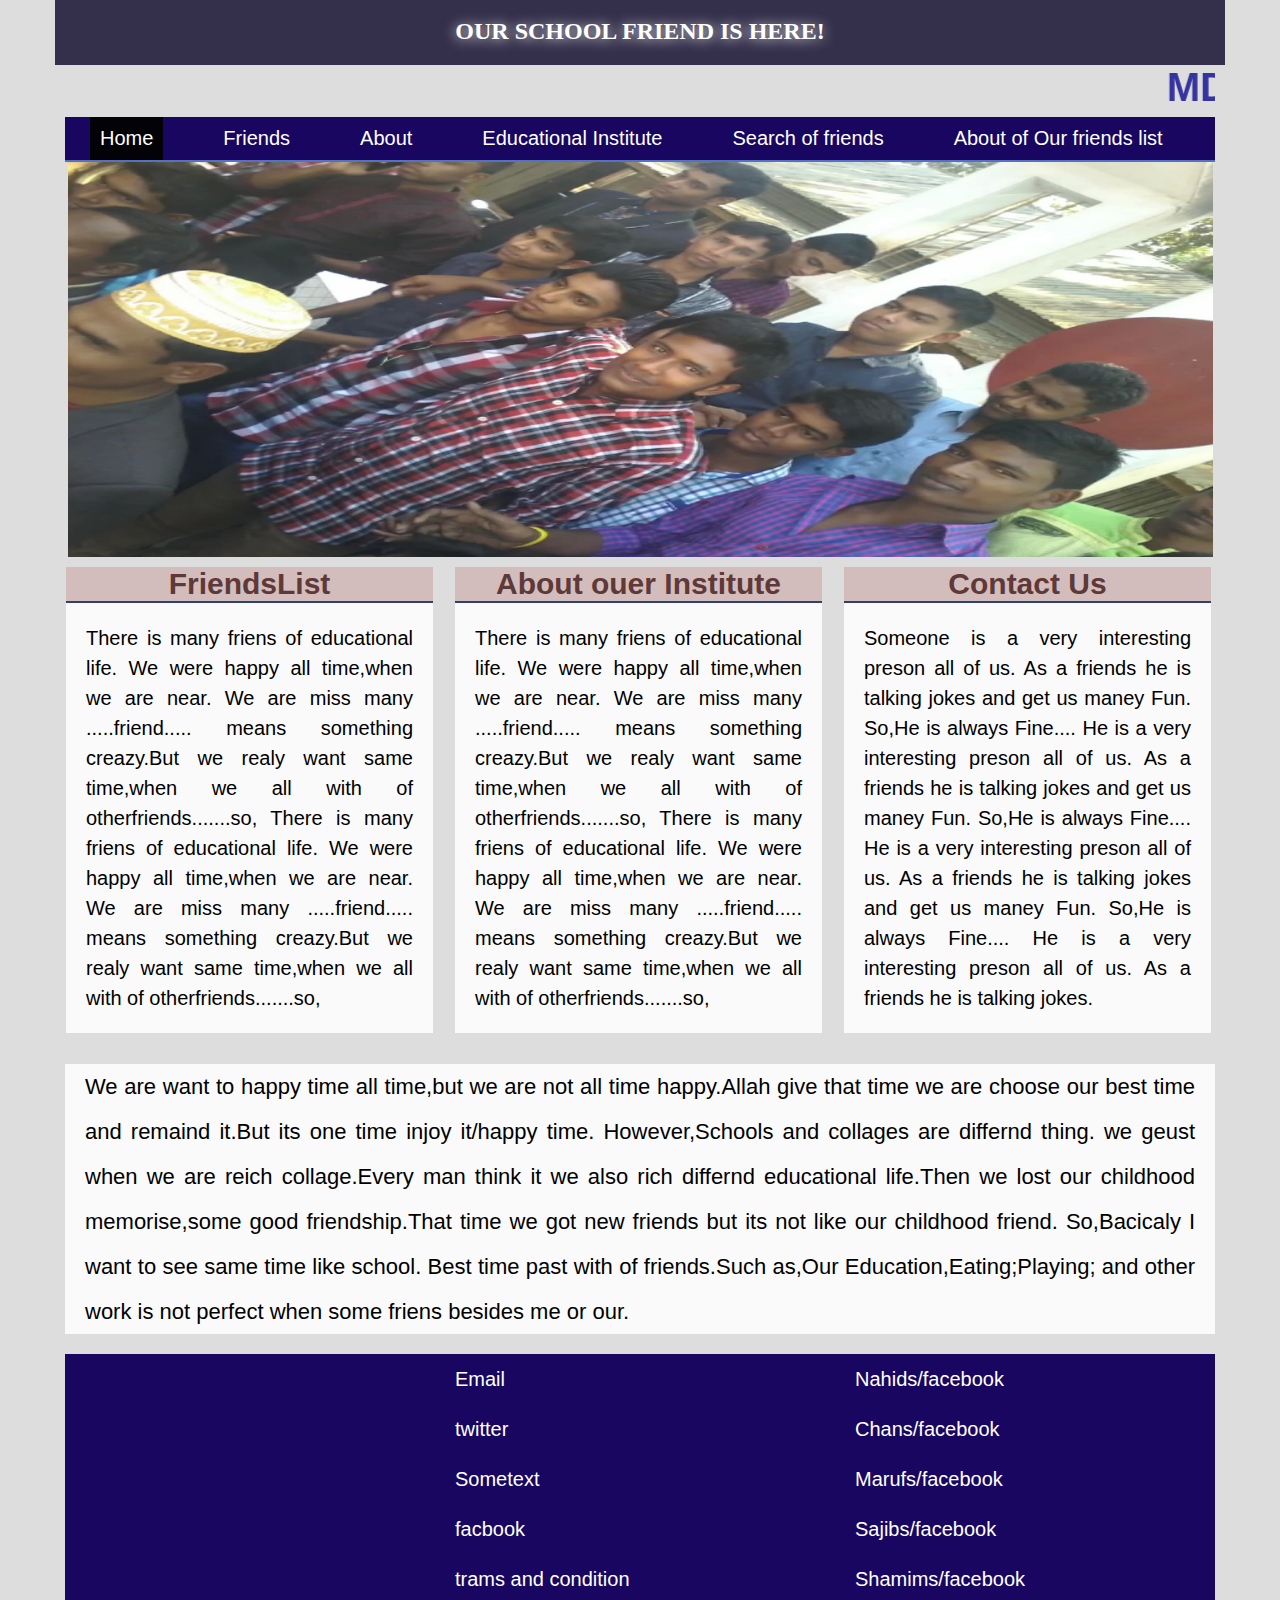
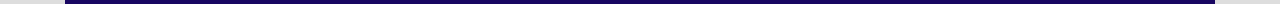
<file: index.html>
<!DOCKTYPE html>
<html>
<head>
<title>Friends Site</title>
<meta name="viewport" content="width==device-width, initial-scale=1.0">
<link href="style.css" type="text/css" rel="stylesheet"></link>
<link href="responsive.css" type="text/css" rel="stylesheet"></link>
</head>

<body>
<div class="header">
  <h2> OUR SCHOOL FRIEND IS HERE!</h2>
</div>

<div class="main-container">
<div class="masum">
<marquee><h1>MD.Masum.He is very ill.Imadiately go to see him.</h1></marquee>

</div>
</div>

<nav>
<div class="main-container">
<div class="main-menu">
  <ul>
  <li><a id="active" href="index.html">Home</a></li>
  <li><a href="FriendsList.html">Friends</a></li>
  <li><a href="About me.html">About</a></li>
  <li><a href="index.html">Educational Institute</a></li>
  <li><a href="FriendsList.html">Search of friends</a></li>
  <li><a href="About me.html">About of Our friends list</a></li>
  </ul>
  </div>
  </div>
</nav>
<header>
<div id="ncontainer">
     <div class="slider-container">
     <div class="sliderItmes active"><img src="slider1.png" alt="image"></img></div>
     <div class="sliderItmes"><img src="slider4.png" alt="image"></img></div>
     <div class="sliderItmes"><img src="slider5.png" alt="image"></img></div>
     <div class="sliderItmes"><img src="slider6.png" alt="image"></img></div>
     </div>
	 </div>
</header>
<section id="section1-blocks">
<div class="main-container">
<div class="blocks">
<h2><a href="FriendsList.html">FriendsList</a></h2>
<p>There is many friens of educational life.
   We were happy all time,when we are near.
   We are miss many .....friend..... means 
   something creazy.But we realy want same time,when
   we all with of otherfriends.......so,
   There is many friens of educational life.
   We were happy all time,when we are near.
   We are miss many .....friend..... means 
   something creazy.But we realy want same time,when
   we all with of otherfriends.......so,
 </p>  
</div>
</div>
<div class="main-container">
<div class="blocks">
<h2><a href="#">About ouer Institute</a></h2>
<p>There is many friens of educational life.
   We were happy all time,when we are near.
   We are miss many .....friend..... means 
   something creazy.But we realy want same time,when
   we all with of otherfriends.......so,
   There is many friens of educational life.
   We were happy all time,when we are near.
   We are miss many .....friend..... means 
   something creazy.But we realy want same time,when
   we all with of otherfriends.......so,
 </p>  
</div>
</div>
<div class="main-container">
<div class="blocks">
<h2><a href="About me.html">Contact Us</a></h2>
<p>Someone is a very interesting preson all of us.
 As a friends he is talking jokes and get us maney Fun.
 So,He is always Fine....
He is a very interesting preson all of us.
 As a friends he is talking jokes and get us maney Fun.
 So,He is always Fine....
 He is a very interesting preson all of us.
 As a friends he is talking jokes and get us maney Fun.
 So,He is always Fine....
 He is a very interesting preson all of us.
 As a friends he is talking jokes.
</div>
</div>
</section>
<section id="section2">
 <div class="main-content">
 <div class="main-container">
 <div class="some-text">
  <p>We are want to happy time all time,but
     we are not all time happy.Allah give that
	 time we are choose our best time and remaind
	 it.But its one time injoy it/happy time.
	 However,Schools and collages are differnd thing.
	 we geust when we are reich collage.Every man think it
	 we also rich differnd educational life.Then we lost
	 our childhood memorise,some good friendship.That time
	 we got new friends but its not like our childhood friend.
	 So,Bacicaly I want to see same time like school.
     Best time past with of friends.Such as,Our Education,Eating;Playing;
	 and other work is not perfect when some friens besides me or our.
 </div>
 </div>
 </div>

</section>



<footer>
<div class="links-footer">
<div class="main-container">
<div class="links">
    <ul>
     <li><a href="#">Nahids/facebook</a></li>
	<li><a href="#">Chans/facebook</a></li>
	<li><a href="#">Marufs/facebook</a></li>
	<li><a href="#">Sajibs/facebook</a></li>
	<li><a href="#">Shamims/facebook</a></li>
    </ul>


</div>
</div>
<div class="main-container">
<div class="links">
    <ul>
     <li><a href="About me.html">Email</a></li>
	<li><a href="#">twitter</a></li>
	<li><a href="#">Sometext</a></li>
	<li><a href="#">facbook</a></li>
	<li><a href="#">trams and condition</a></li>
    </ul>


</div>
</div>
</div>


</footer>


<script src="javasp.js" type="text/javascript"></script>
</body>


</html>
</file>
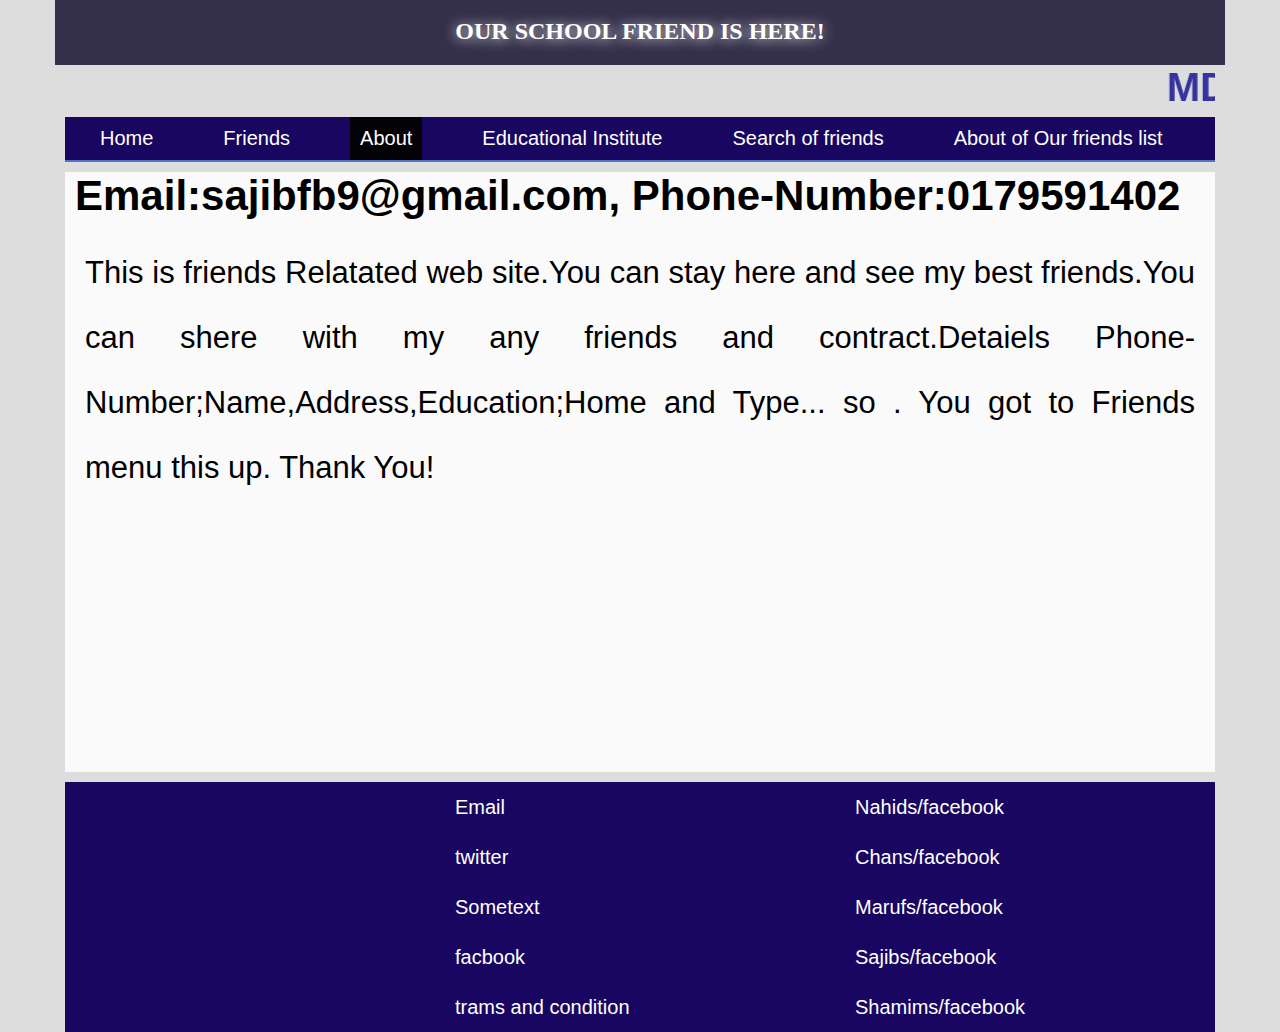
<file: About me.html>
<!DOCKTYPE html>
<html>
<head>
<title>Friends Site</title>
<meta name="viewport" content="width==device-width, initial-scale=1.0">
<link href="style.css" type="text/css" rel="stylesheet"></link>
<link href="responsive.css" type="text/css" rel="stylesheet"></link>
</head>

<body>
<div class="header">
  <h2> OUR SCHOOL FRIEND IS HERE!</h2>
</div>

<div class="main-container">
<div class="masum">
<marquee><h1>MD.Masum.He is very ill.Imadiately go to see him.</h1></marquee>

</div>
</div>

<nav>
<div class="main-container">
<div class="main-menu">
  <ul>
  <li><a href="index.html">Home</a></li>
  <li><a href="FriendsList.html">Friends</a></li>
 <li><a id="active" href="About me.html">About </a></li>
  <li><a href="index.html">Educational Institute</a></li>
  <li><a href="FriendsList.html">Search of friends</a></li>
  <li><a href="About me.html">About of Our friends list</a></li>
  </ul>
  </div>
  </div>
</nav>
<div class="main-container">
<div class="about-me">
<h2>Email:sajibfb9@gmail.com,
    Phone-Number:0179591402
</h2>
<p>This is friends Relatated web site.You can stay here and see my 
best friends.You can shere with my any friends and contract.Detaiels
Phone-Number;Name,Address,Education;Home and Type... so .
You got to Friends menu this up.
Thank You!


</div>


</div>









<footer>
<div class="links-footer">
<div class="main-container">
<div class="links">
    <ul>
     <li><a href="#">Nahids/facebook</a></li>
	<li><a href="#">Chans/facebook</a></li>
	<li><a href="#">Marufs/facebook</a></li>
	<li><a href="#">Sajibs/facebook</a></li>
	<li><a href="#">Shamims/facebook</a></li>
    </ul>


</div>
</div>
<div class="main-container">
<div class="links">
    <ul>
     <li><a href="#">Email</a></li>
	<li><a href="#">twitter</a></li>
	<li><a href="#">Sometext</a></li>
	<li><a href="#">facbook</a></li>
	<li><a href="#">trams and condition</a></li>
    </ul>


</div>
</div>
</div>


</footer>


<script src="javasp.js" type="text/javascript"></script>
</body>


</html>
</file>
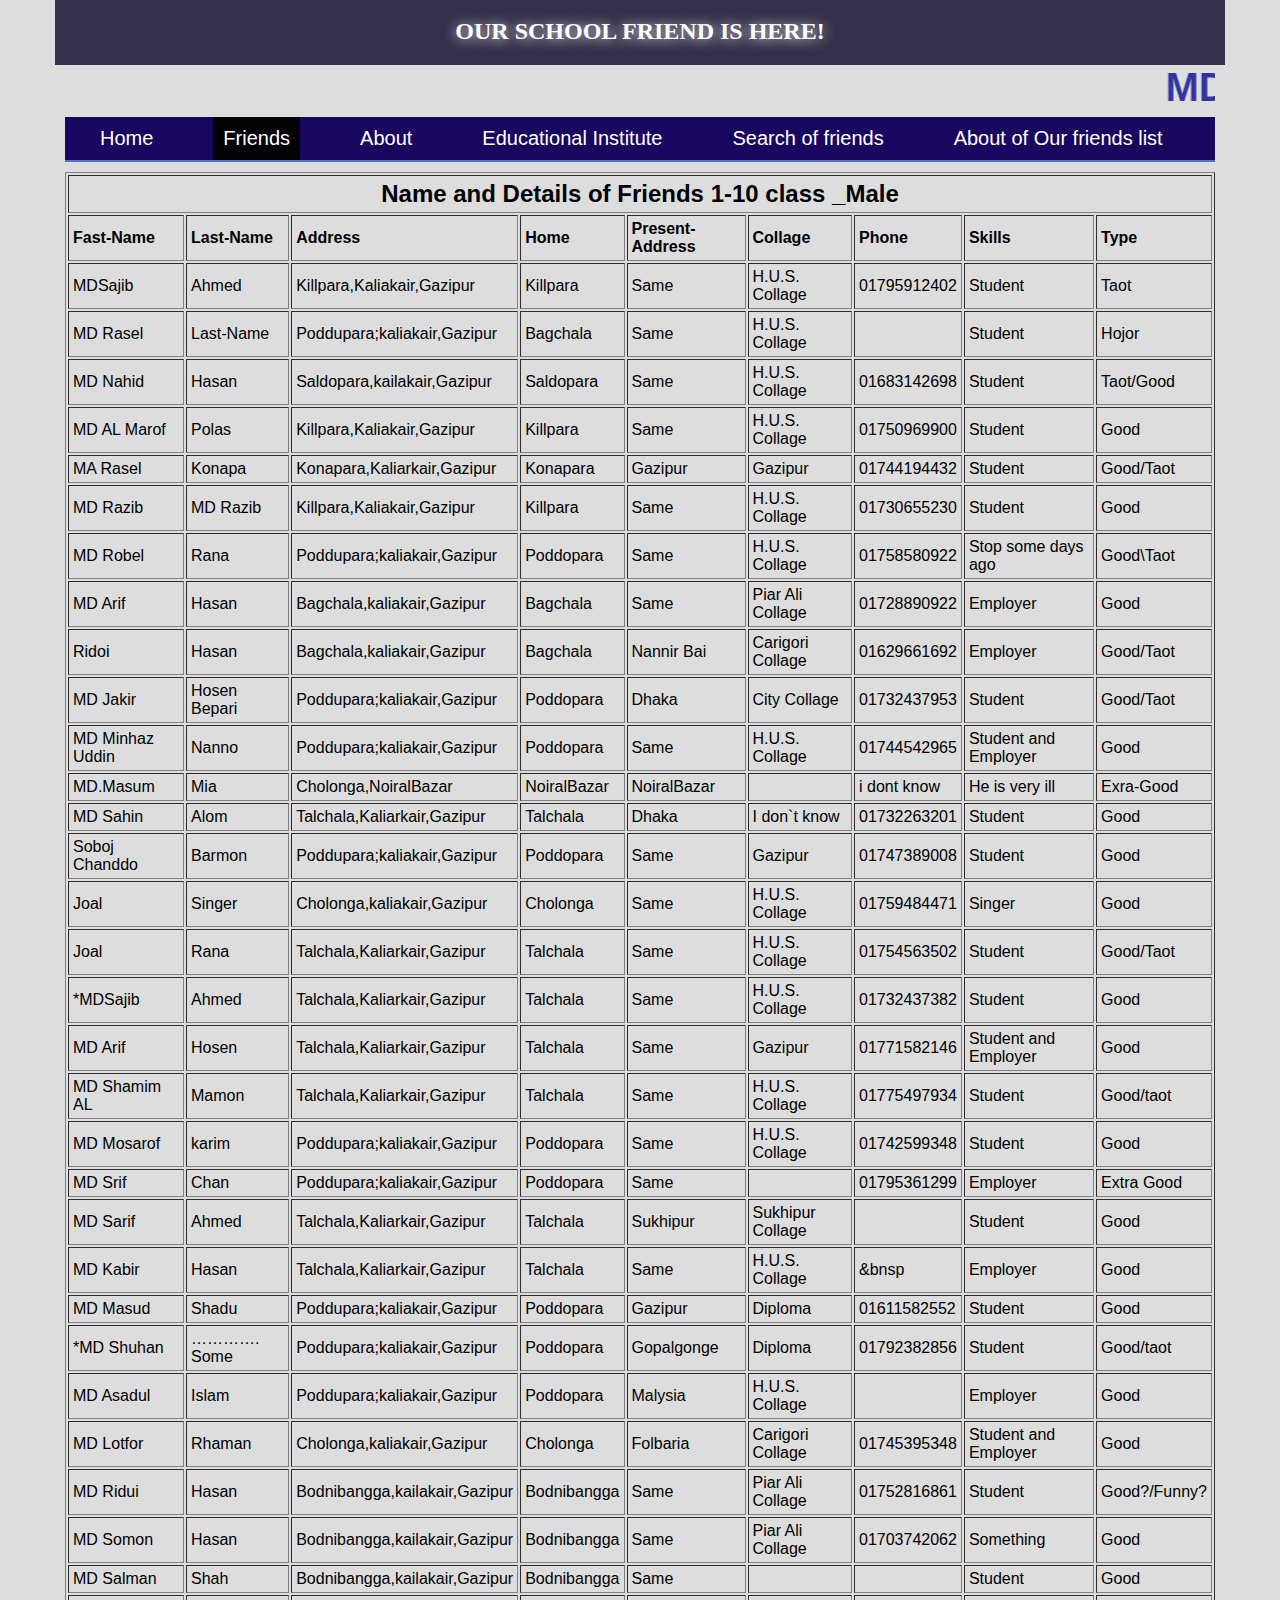
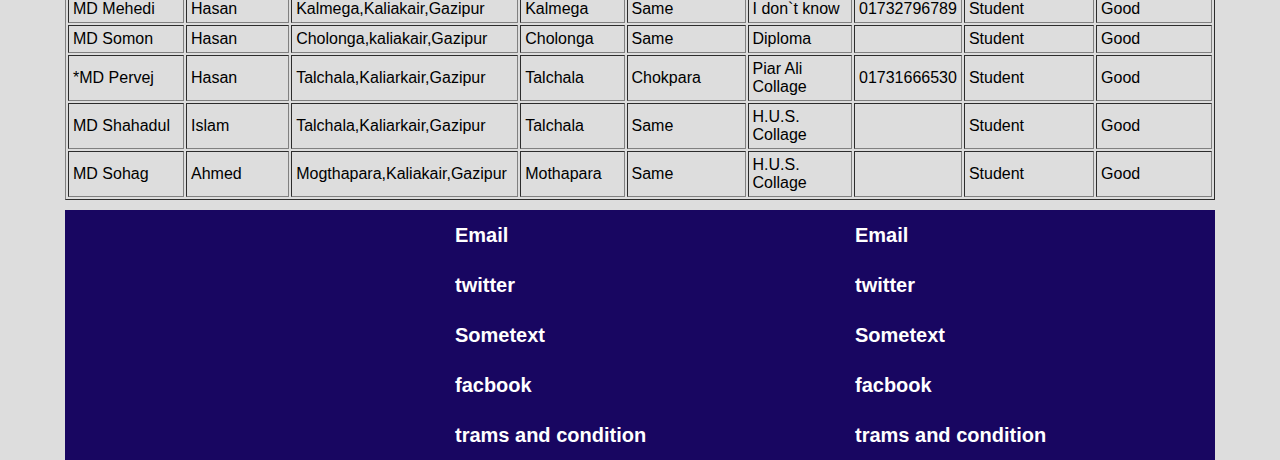
<file: FriendsList.html>
<!DOCKTYPE html>
<html>
<head>
<title>Friends Site</title>
<meta name="viewport" content="width==device-width, initial-scale=1.0">
<link href="style.css" type="text/css" rel="stylesheet"></link>
<link href="responsive.css" type="text/css" rel="stylesheet"></link>
</head>

<body>
<div class="header">
  <h2> OUR SCHOOL FRIEND IS HERE!</h2>
</div>

<div class="main-container">
<div class="masum">
<marquee><h1>MD.Masum.He is very ill.Imadiately go to see him.</h1></marquee>

</div>
</div>

<nav>
<div class="main-container">
<div class="main-menu">
  <ul>
  <li><a  href="index.html">Home</a></li>
  <li><a id="active" href="FriendsList.html">Friends</a></li>
  <li><a href="About me.html">About</a></li>
  <li><a href="index.html">Educational Institute</a></li>
  <li><a href="FriendsList.html">Search of friends</a></li>
  <li><a href="About me.html">About of Our friends list</a></li>
  </ul>
  </div>
  </div>
</nav>
<div class="main-container">
<table border="1px">
<div class="Database-Feiends">
<tr><td colspan="9"><h2>Name and Details of Friends 1-10 class _Male </h2></td></tr>
<tr><td><b>Fast-Name</b></td><td><b>Last-Name</b></td><td><b>Address</b></td>
<td><b>Home</b></td><td><b>Present-Address</b></td>
<b><td><b>Collage</b></b></td><td><b>Phone</b></td><td><b>Skills</b></td><td><b>Type</b></td></tr>

<tr><td>MDSajib</td><td>Ahmed</td><td>Killpara,Kaliakair,Gazipur</td><td>Killpara</td><td>Same</td>
<td>H.U.S. Collage</td><td>01795912402</td><td>Student</td><td>Taot</td></tr>

<tr><td>MD Rasel</td><td>Last-Name</td><td>Poddupara;kaliakair,Gazipur</td><td>Bagchala</td><td>Same</td>
<td>H.U.S. Collage</td><td> &nbsp </td><td>Student</td><td>Hojor</td></tr>

<tr><td>MD Nahid</td><td>Hasan</td><td>Saldopara,kailakair,Gazipur</td><td>Saldopara</td><td>Same</td>
<td>H.U.S. Collage</td><td>01683142698</td><td>Student</td><td>Taot/Good</td></tr>

<tr><td>MD AL Marof</td><td>Polas</td><td>Killpara,Kaliakair,Gazipur</td><td>Killpara</td><td>Same</td>
<td>H.U.S. Collage</td><td>01750969900</td><td>Student</td><td>Good</td></tr>

<tr><td>MA Rasel </td><td>Konapa</td><td>Konapara,Kaliarkair,Gazipur</td><td>Konapara</td><td>Gazipur</td>
<td>Gazipur</td><td>01744194432</td><td>Student</td><td>Good/Taot</td></tr>

<tr><td>MD Razib</td><td>MD Razib</td><td>Killpara,Kaliakair,Gazipur</td><td>Killpara</td><td>Same</td>
<td>H.U.S. Collage</td><td>01730655230</td><td>Student</td><td>Good</td></tr>

<tr><td>MD Robel</td><td>Rana</td><td>Poddupara;kaliakair,Gazipur</td><td>Poddopara</td><td>Same</td>
<td>H.U.S. Collage</td><td>01758580922</td><td>Stop some days ago</td><td>Good\Taot</td></tr>

<tr><td>MD Arif</td><td>Hasan</td><td>Bagchala,kaliakair,Gazipur</td><td>Bagchala</td><td>Same</td>
<td>Piar Ali Collage</td><td>01728890922</td><td>Employer</td><td>Good</td></tr>

<tr><td>Ridoi</td><td>Hasan</td><td>Bagchala,kaliakair,Gazipur</td><td>Bagchala</td><td>Nannir Bai</td>
<td>Carigori Collage</td><td>01629661692</td><td>Employer</td><td>Good/Taot</td></tr>

<tr><td>MD Jakir</td><td>Hosen Bepari</td><td>Poddupara;kaliakair,Gazipur</td><td>Poddopara</td><td>Dhaka</td>
<td>City Collage</td><td>01732437953</td><td>Student</td><td>Good/Taot</td></tr>

<tr><td>MD Minhaz Uddin</td><td>Nanno</td><td>Poddupara;kaliakair,Gazipur</td><td>Poddopara</td><td>Same</td>
<td>H.U.S. Collage</td><td>01744542965</td><td>Student and Employer</td><td>Good</td></tr>

<tr><td>MD.Masum</td><td>Mia</td><td>Cholonga,NoiralBazar</td><td>NoiralBazar</td><td>NoiralBazar</td>
<td> &nbsp </td><td>i dont know</td><td>He is very ill</td><td>Exra-Good</td></tr>

<tr><td>MD Sahin</td><td>Alom</td><td>Talchala,Kaliarkair,Gazipur</td><td>Talchala</td><td>Dhaka</td>
<td>I don`t know</td><td>01732263201</td><td>Student</td><td>Good</td></tr>

<tr><td>Soboj Chanddo</td><td>Barmon</td><td>Poddupara;kaliakair,Gazipur</td><td>Poddopara</td><td>Same</td>
<td>Gazipur</td><td>01747389008</td><td>Student</td><td>Good</td></tr>

<tr><td>Joal</td><td>Singer</td><td>Cholonga,kaliakair,Gazipur</td><td>Cholonga</td><td>Same</td>
<td>H.U.S. Collage</td><td>01759484471</td><td>Singer</td><td>Good</td></tr>

<tr><td>Joal</td><td>Rana</td><td>Talchala,Kaliarkair,Gazipur</td><td>Talchala</td><td>Same</td>
<td>H.U.S. Collage</td><td>01754563502</td><td>Student</td><td>Good/Taot</td></tr>

<tr><td>*MDSajib</td><td>Ahmed</td><td>Talchala,Kaliarkair,Gazipur</td><td>Talchala</td><td>Same</td>
<td>H.U.S. Collage</td><td>01732437382</td><td>Student</td><td>Good</td></tr>

<tr><td>MD Arif</td><td>Hosen</td><td>Talchala,Kaliarkair,Gazipur</td><td>Talchala</td><td>Same</td>
<td>Gazipur</td><td>01771582146</td><td>Student and Employer</td><td>Good</td></tr>

<tr><td>MD Shamim AL</td><td>Mamon</td><td>Talchala,Kaliarkair,Gazipur</td><td>Talchala</td><td>Same</td>
<td>H.U.S. Collage</td><td>01775497934</td><td>Student</td><td>Good/taot</td></tr>

<tr><td>MD Mosarof</td><td>karim</td><td>Poddupara;kaliakair,Gazipur</td><td>Poddopara</td><td>Same</td>
<td>H.U.S. Collage</td><td>01742599348</td><td>Student</td><td>Good</td></tr>

<tr><td>MD Srif</td><td>Chan</td><td>Poddupara;kaliakair,Gazipur</td><td>Poddopara</td><td>Same</td>
<td> &nbsp </td><td>01795361299</td><td>Employer</td><td>Extra Good</td></tr>

<tr><td>MD Sarif</td><td>Ahmed</td><td>Talchala,Kaliarkair,Gazipur</td><td>Talchala</td><td>Sukhipur</td>
<td>Sukhipur Collage</td><td> &nbsp </td><td>Student</td><td>Good</td></tr>

<tr><td>MD Kabir</td><td>Hasan</td><td>Talchala,Kaliarkair,Gazipur</td><td>Talchala</td><td>Same</td>
<td>H.U.S. Collage</td><td> &bnsp </td><td>Employer</td><td>Good</td></tr>

<tr><td>MD Masud</td><td>Shadu</td><td>Poddupara;kaliakair,Gazipur</td><td>Poddopara</td><td>Gazipur</td>
<td>Diploma</td><td>01611582552</td><td>Student</td><td>Good</td></tr>

<tr><td>*MD Shuhan </td><td>…………. Some</td><td>Poddupara;kaliakair,Gazipur</td><td>Poddopara</td><td>Gopalgonge</td>
<td>Diploma</td><td>01792382856</td><td>Student</td><td>Good/taot</td></tr>

<tr><td>MD Asadul</td><td>Islam</td><td>Poddupara;kaliakair,Gazipur</td><td>Poddopara</td><td>Malysia</td>
<td>H.U.S. Collage</td><td> &nbsp </td><td>Employer</td><td>Good</td></tr>

<tr><td>MD Lotfor</td><td>Rhaman</td><td>Cholonga,kaliakair,Gazipur</td><td>Cholonga</td><td>Folbaria</td>
<td>Carigori Collage</td><td>01745395348</td><td>Student and Employer</td><td>Good</td></tr>

<tr><td>MD Ridui</td><td>Hasan</td><td>Bodnibangga,kailakair,Gazipur</td><td>Bodnibangga</td><td>Same</td>
<td>Piar Ali Collage</td><td>01752816861</td><td>Student</td><td>Good?/Funny?</td></tr>

<tr><td>MD Somon</td><td>Hasan</td><td>Bodnibangga,kailakair,Gazipur</td><td>Bodnibangga</td><td>Same</td>
<td>Piar Ali Collage</td><td>01703742062</td><td>Something</td><td>Good</td></tr>

<tr><td>MD Salman</td><td>Shah</td><td>Bodnibangga,kailakair,Gazipur</td><td>Bodnibangga</td><td>Same</td>
<td> &nbsp </td><td> &nbsp </td><td>Student</td><td>Good</td></tr>

<tr><td>MD Mehedi</td><td>Hasan</td><td>Kalmega,Kaliakair,Gazipur</td><td>Kalmega</td><td>Same</td>
<td>I don`t know</td><td>01732796789</td><td>Student</td><td>Good</td></tr>

<tr><td>MD Somon</td><td>Hasan</td><td>Cholonga,kaliakair,Gazipur</td><td>Cholonga</td><td>Same</td>
<td>Diploma</td><td> &nbsp </td><td>Student</td><td>Good</td></tr>

<tr><td>*MD Pervej </td><td>Hasan</td><td>Talchala,Kaliarkair,Gazipur</td><td>Talchala</td><td>Chokpara</td>
<td>Piar Ali Collage</td><td>01731666530</td><td>Student</td><td>Good</td></tr>

<tr><td>MD Shahadul</td><td>Islam</td><td>Talchala,Kaliarkair,Gazipur</td><td>Talchala</td><td>Same</td>
<td>H.U.S. Collage</td><td> &nbsp </td><td>Student</td><td>Good</td></tr>

<tr><td>MD Sohag</td><td>Ahmed</td><td>Mogthapara,Kaliakair,Gazipur</td><td>Mothapara</td><td>Same</td>
<td>H.U.S. Collage</td><td> &nbsp </td><td>Student</td><td>Good</td></tr>






</table>
</div>
</div>



<footer>
<div class="links-footer">
<div class="main-container">
<div class="links">
    <ul>
     <li><a href="#">Email</a></li>
	<li><a href="#">twitter</a></li>
	<li><a href="#">Sometext</a></li>
	<li><a href="#">facbook</a></li>
	<li><a href="#">trams and condition</a></li>
    </ul>


</div>
</div>
<div class="main-container">
<div class="links">
    <ul>
     <li><a href="#">Email</a></li>
	<li><a href="#">twitter</a></li>
	<li><a href="#">Sometext</a></li>
	<li><a href="#">facbook</a></li>
	<li><a href="#">trams and condition</a></li>
    </ul>


</div>
</div>
</div>


</footer>


<script src="javasp.js" type="text/javascript"></script>
</body>


</html>
</file>
<file: style.css>
*{margin:0 auto;padding:0}
body{background:#ddd;}
img {
    width: 100%;
}
.main-container{width:1170px;padding:0;font-size:20px;font-family:arial;}
.masum {
    color: #35339f;
    height: 22px;
    margin: 10px;
    margin-top: 0px;
    margin-bottom: 30px;
}
.header {
    width: 1170px;
    background: #34304b;
    height: 65px;
}
.header h2 {
    text-align: center;
    color: white;
    margin-top: 0px;
    padding: 18px;
    text-shadow: 0px 1px 13px;
}
.main-menu {
    border-bottom: 2px solid #5471c4;
    overflow: hidden;
}
#ncontainer {
    width: 1145px;
    margin: 30px auto;
    height: 349px;
    margin-top: 0px;
}
#ncontainer .sliderItmes img {
    width: 100%;
    height: 395px;
   
}
.slider-container{position:relative;}
.slider-container .sliderItmes{position:absolute;width:100%;opacity:0;transition:all 1s;}
.slider-container .sliderItmes.active{opacity:1;}

nav {
    background: #180661;
    overflow: hidden;
	width:1150px;
}

.main-menu ul{list-style:none;}
.main-menu ul li{float:left;}
.main-menu ul li a {
    display: block;
    font-size: 20px;
    color: white;
    padding: 10px;
    margin: 25px;
    margin-top: 0px;
    text-decoration: none;
    margin-bottom: 0px;
}
.main-menu ul a:hover{background:#030207;transition:all 1s;}
#active{background:#030207;transition:all 1s;}


.blocks {
    float: left;
    width: 367px;
    background: #fafafa;
    margin: 10px;
    margin-top: 25px;
    border: 1px solid #ddd;
}
.blocks h2 {
    background:#d3bcbc;
    text-align: center;
    font-weight: bold;
    color: #304070;
    border-bottom: 2px solid;
}
.blocks h2 a {
    text-decoration: none;
    color: #5f3838;
}
.blocks p {
    font-size: 20px;
    line-height: 30px;
    text-align: justify;
    margin: 20px;
}
.some-text{background:#fafafa;margin:10px;}
.some-text p {
    font-size: 22px;
    text-align: justify;
    line-height: 45px;
    margin: 20px;
}
table {
    margin: 10px;
}
td {
    padding: 4px;
}
tr {
    font-size: 16px;
}
table h2 {
    text-align: center;
}
.about-me {
    margin: 10px;
	background:#fafafa;
	height:600px;
}
.about-me h2 {
    font-size: 42px;
    margin: 10px;
}
.about-me p {
    font-size: 31px;
    margin: 20px;
    text-align: justify;
    line-height: 65px;
}
footer{background:#180661;width:1150px;overflow:hidden;}
.links-footer{}
.links{float:right;width:400px;}
.links ul{line-height:10px;}
.links ul li {
    list-style: none;
    padding: 20px;
}
.links ul li a {
    font-size: 20px;
    color: white;
    text-decoration: none;
  
}
.links ul a:hover{color:orange;text-decoration:underline;}
section#section1-blocks {
    overflow: hidden;
}
</file>
<file: responsive.css>
@media (max-width:768px){
div.header {
    width: 100%;
    height: 75;
}


div.main-container {
    width: 100%;
}
nav {
    width: 100%;
}
div#ncontainer {
    width: 100%;
}
div.some-text {
    width: 100%;
}
footer {
    width: 100%;
}
marquee h1 {
    width: 100%;
}
h2 {
    width: 100%;
    padding-top: 24px;
}
div.blocks {
    width: 100%;
    margin: 0px;
}
div.Database-Feiends{width:100%;}
}
</file>
